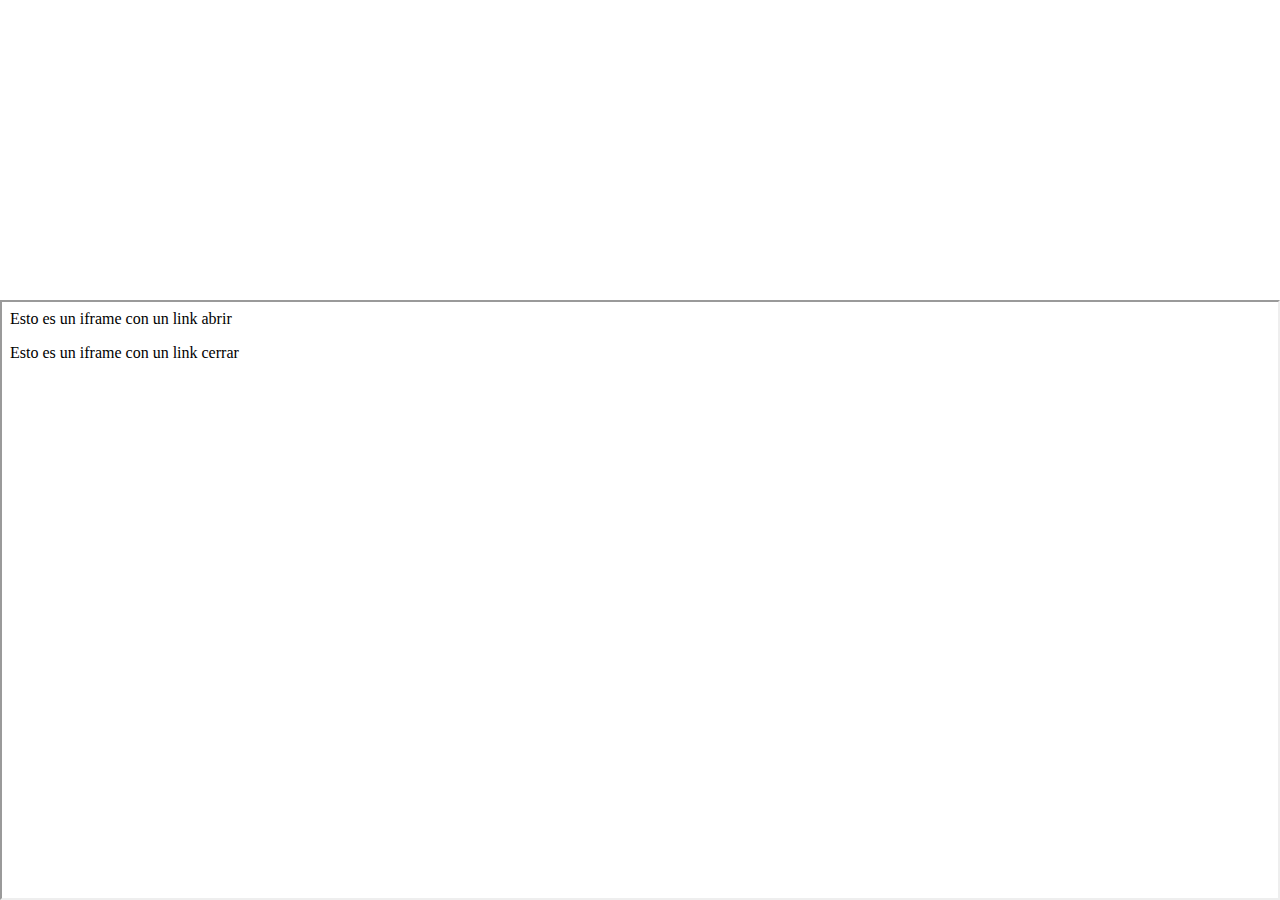
<file: testModal/index.html>
<html xmlns="http://www.w3.org/1999/xhtml">
  <head>
    <script src="https://ajax.googleapis.com/ajax/libs/jquery/3.4.1/jquery.min.js"></script>
    <link rel="stylesheet" href="./style.css">
  </head>
  <body>
    <div id="contenedorIframe">
      <iframe class="iframe" src="./iframe.html"></iframe>
    </div>
  </body>
  <script>
    function receiver(event) {
      eval(event.data);
    }
    window.addEventListener("message", receiver, false);

    function toggle(action) {
      if(action === 'open'){
        $("#contenedorIframe").addClass("open");
      }else{
        $("#contenedorIframe").removeClass("open");
      }
    }
  </script>
</html>
</file>
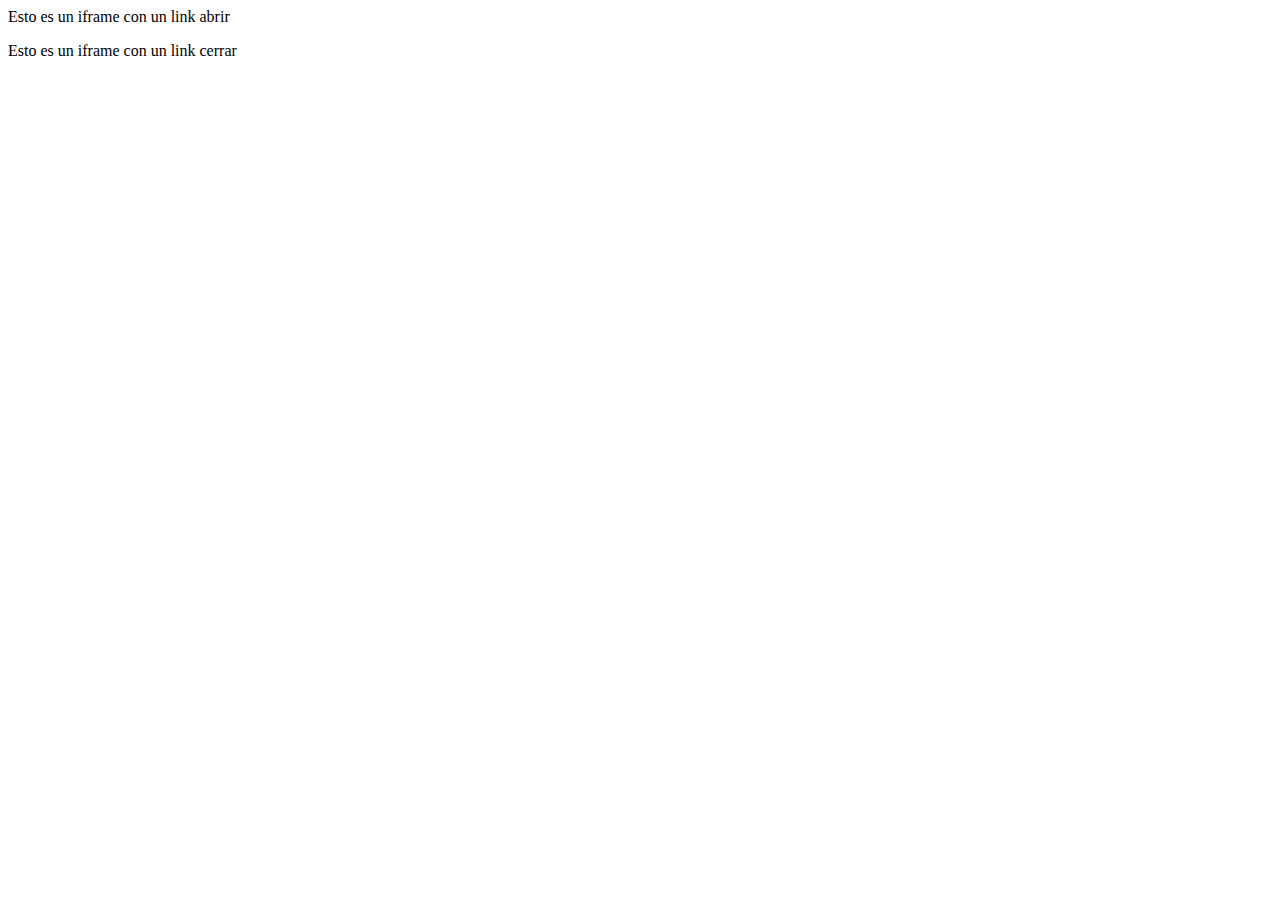
<file: testModal/iframe.html>
<html xmlns="http://www.w3.org/1999/xhtml">
  <head>
  <script src="https://ajax.googleapis.com/ajax/libs/jquery/3.4.1/jquery.min.js"></script>
  </head>
  <body>
    <div>
      <p>Esto es un iframe con un <a class="abrir">link abrir</a></p>
      <p>Esto es un iframe con un <a class="ui-dialog-titlebar-close">link cerrar</a></p>
    </div>
  </body>
<script>

function abrirModal() {  
  window.parent.postMessage('toggle("open")', '*');  
}  
function cerrarModal() {  
  window.parent.postMessage('toggle("close")', '*');  
}
    
$(document).ready(function(){
    $(".abrir").on('click', function() {
      abrirModal()
    });
    $(".ui-dialog-titlebar-close").on('click', function() {
      cerrarModal()
    });
})    
</script>
</html>
</file>
<file: testModal/style.css>
body{
  margin: 0;
}
*{
  box-sizing: border-box;
}

#contenedorIframe iframe{
  height: calc(100vh - 300px);
  display: block;
  margin-top: 300px;
  width: 100%;
}
#contenedorIframe.open iframe{
  height: calc(100vh);
  display: block;
  margin-top: 0;
  width: 100%;
}
</file>
